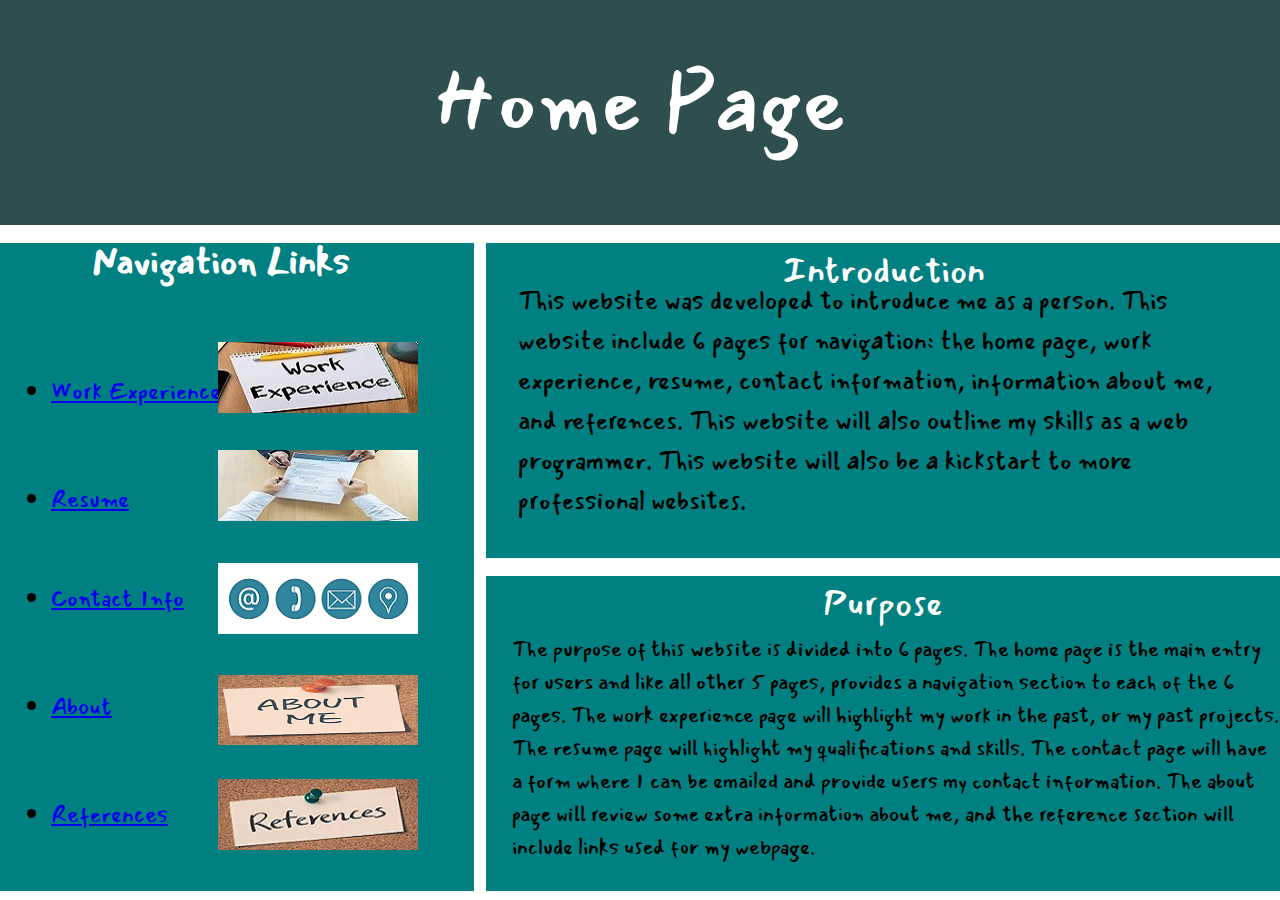
<file: index.html>
<!DOCTYPE html>
<html>
    <head>
        <title>Assignment 1 - Home Page</title>
        <link href="https://fonts.googleapis.com/css?family=Mansalva&display=swap" rel="stylesheet">
        <link rel="stylesheet" href="css/ho-ngh-99281.css">
        <meta name="viewport" content="width=device-width, initial-scale=1.0">
    </head>
    <body>
        
        <div class="head">Home Page</div>
        <h2>Navigation Links</h2>
        <ul>  
                    <div class="workExp"><li><a href="wo-ngh-99281.html">Work Experience</a></div> 
                    <div class="resume"><li><a href="res-ngh-99281.html">Resume</a></div>
                    <div class="contact"><li><a href="co-ngh-99281.html">Contact Info</a></div>
                    <div class="about"><li><a href="ab-ngh-99281.html">About</a></div>
                    <div class="reference"><li><a href="ref-ngh-99281.html">References</a>  </div>
        </ul>
        <div class="titleBox"></div>
        <div class="sideBox"></div>
        <div class="workExpImg"> <img src="img/workxpDON.jpg" alt="WorkXP img"></div>
        <div class="resumeImg"> <img src="img/resumeDON.jpg" alt="Resume img"></div>
        <div class="contactImg"> <img src="img/contactDON.png" alt="Contact img"></div>
        <div class="aboutImg"> <img src="img/aboutDON.png" alt="About img"></div>
        <div class="referenceImg"> <img src="img/referenceDON.png" alt="Reference img"></div>
        <div class="IntroBox">Introduction</div>
        <div class="PurposeBox">Purpose</div>
        <p class="IntroText">This website was developed to introduce me as a person. This website 
            include 6 pages for navigation: the home page, work experience, resume, contact information, 
            information about me, and references. This website will also outline my skills as a web 
            programmer. This website will also be a kickstart to more professional websites.
        </p>
        <p class="PurposeText">
            The purpose of this website is divided into 6 pages. The home page is the main entry for users
            and like all other 5 pages, provides a navigation section to each of the 6 pages. The work 
            experience page will highlight my work in the past, or my past projects. The resume page will
            highlight my qualifications and skills. The contact page will have a form where I can be emailed
            and provide users my contact information. The about page will review some extra information about 
            me, and the reference section will include links used for my webpage. 
        </p>
    </body>
</html>
</file>
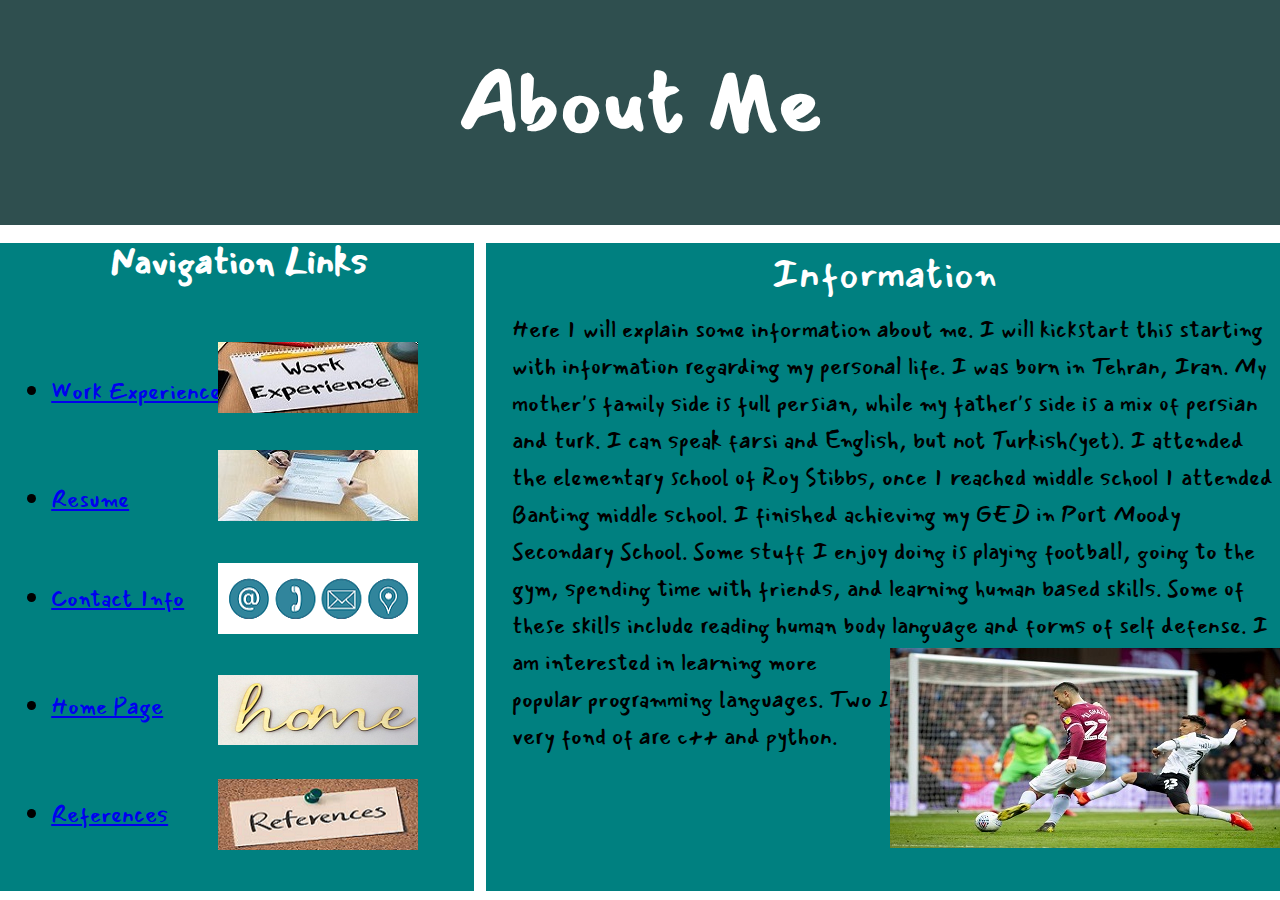
<file: ab-ngh-99281.html>
<!DOCTYPE html>
<html>
    <head>
        <title>Assignment 1 - About Page</title>
        <link href="https://fonts.googleapis.com/css?family=Mansalva&display=swap" rel="stylesheet">
        <link rel="stylesheet" href="css/ab-ngh-99281.css">
        <meta name="viewport" content="width=device-width, initial-scale=1.0">
    </head>
    <body>
            <h1>About Me</h1>
            <h2>Navigation Links</h2>
            <ul>  
                        <div class="workExp"><li><a href="wo-ngh-99281.html">Work Experience</a></div> 
                        <div class="resume"><li><a href="res-ngh-99281.html">Resume</a></div>
                        <div class="contact"><li><a href="co-ngh-99281.html">Contact Info</a></div>
                        <div class="homePage"><li><a href="ho-ngh-99281.html">Home Page</a></div>
                        <div class="reference"><li><a href="ref-ngh-99281.html">References</a>  </div>
            </ul>
            <div class="titleBox"></div>
            <div class="sideBox"></div>
            <div class="workExpImg"> <img src="img/workxpDON.jpg" alt="WorkXP img"></div>
            <div class="resumeImg"> <img src="img/resumeDON.jpg" alt="Resume img"></div>
            <div class="contactImg"> <img src="img/contactDON.png" alt="Contact img"></div>
            <div class="homePageImg"> <img src="img/homeDON.png" alt="HomePage img"></div>
            <div class="referenceImg"> <img src="img/referenceDON.png" alt="Reference img"></div>
            <div class="mainBox">Information</div>
            <p class="mainText">Here I will explain some information about me. I will kickstart this starting 
                with information regarding my personal life. I was born in Tehran, Iran. My mother's family side
                is full persian, while my father's side is a mix of persian and turk. I can speak farsi and English,
                but not Turkish(yet). I attended the elementary school of Roy Stibbs, once I reached middle school I     
                attended Banting middle school. I finished achieving my GED in Port Moody Secondary School. Some stuff
                I enjoy doing is playing football, going to the gym, spending time with friends, and learning human
                based skills. Some of these skills include reading human body language and forms of self defense. I am
                interested in learning more<br> popular programming languages. Two I am<br> very fond of are c++ and python.      
          </p>
            <div class="footballImg"><img src="img/football.jpg" alt="Football Picture"></div>
    </body>
</html>
</file>
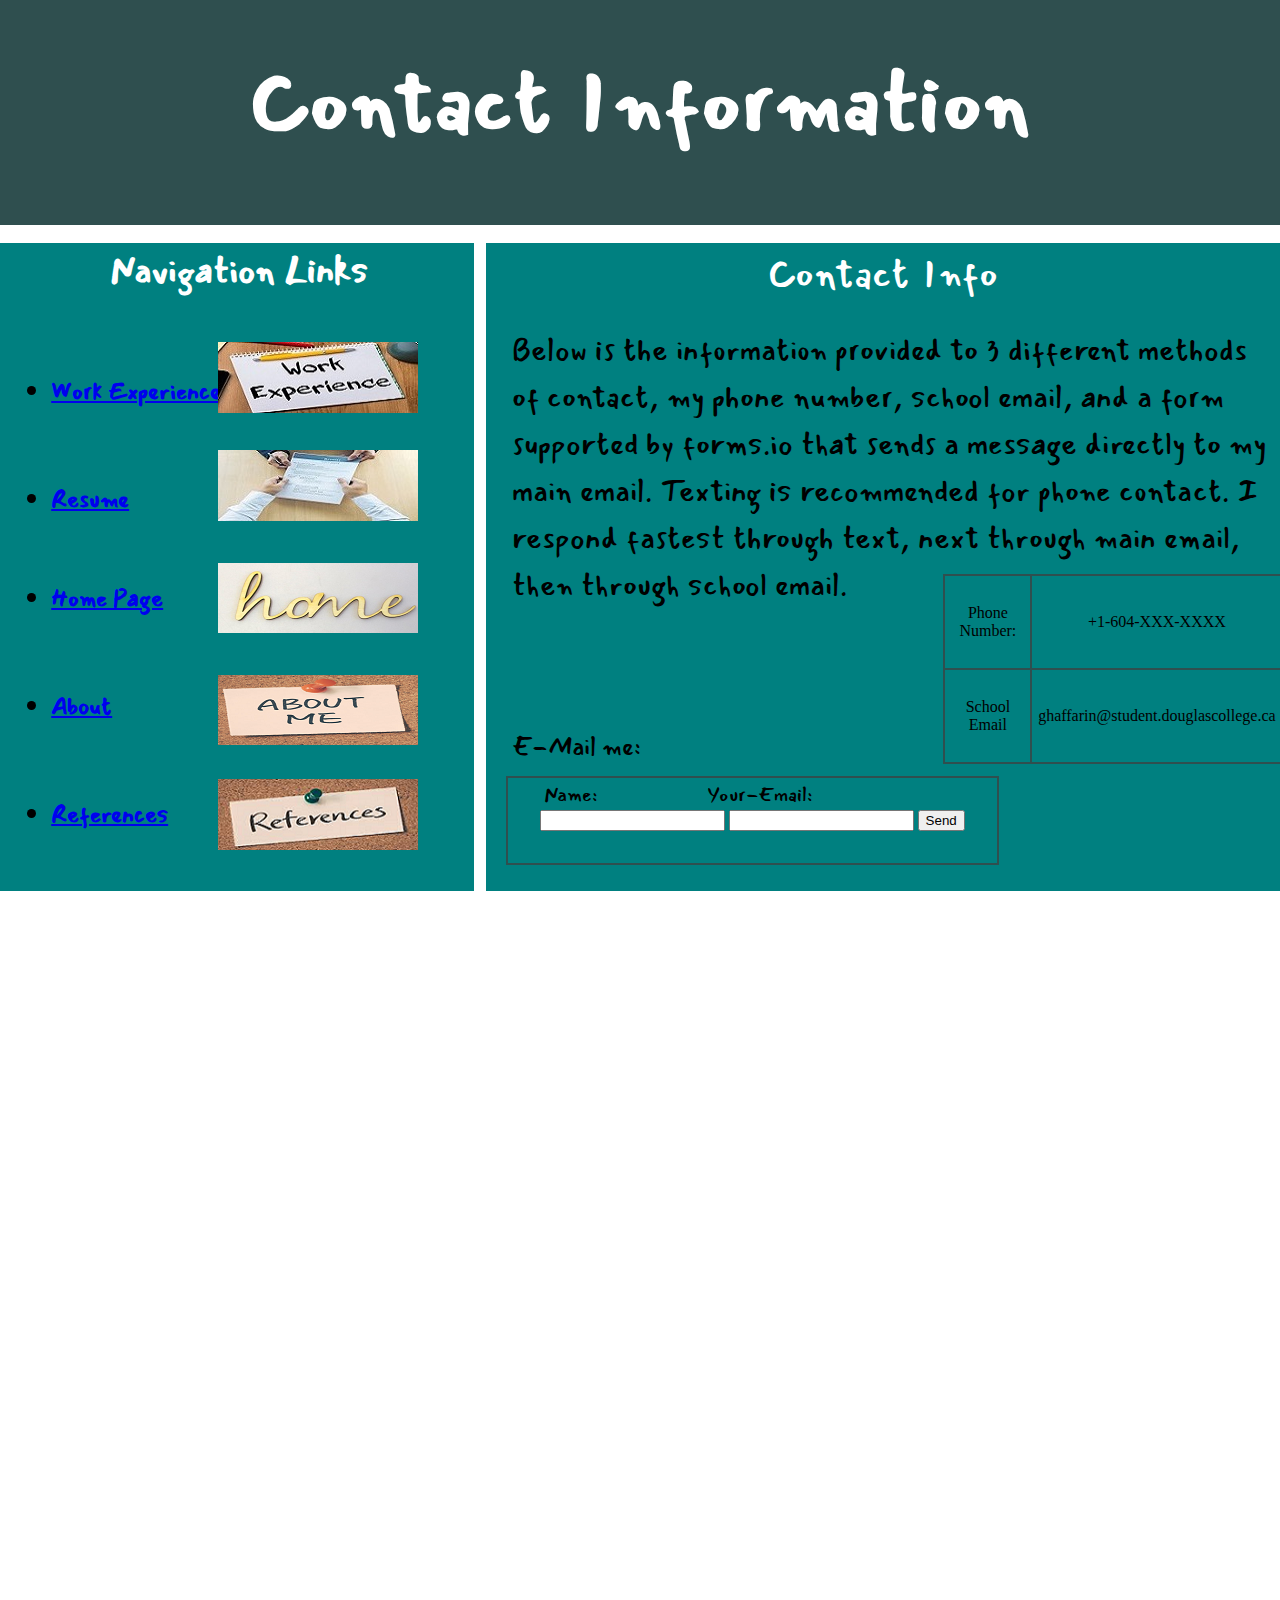
<file: co-ngh-99281.html>
<!DOCTYPE html>
<html>
    <head>
        <title>Assignment 1 - Nima Ghaffari </title>
        <link href="https://fonts.googleapis.com/css?family=Mansalva&display=swap" rel="stylesheet">
        <link rel="stylesheet" href="css/co-ngh-99281.css">
        <meta name="viewport" content="width=device-width, initial-scale=1.0">
    </head>
    <body>
        <form action="https://formspree.io/mvegqbyx" method="POST">
            <input type="text" name="name">
            <input type="email" name="_replyto">
            <input type="submit" value="Send">
          </form>
          <h1>Contact Information</h1>
        <h2>Navigation Links</h2>
        <ul>  
                    <div class="workExp"><li><a href="wo-ngh-99281.html">Work Experience</a></div> 
                    <div class="resume"><li><a href="res-ngh-99281.html">Resume</a></div>
                    <div class="homePage"><li><a href="ho-ngh-99281.html">Home Page</a></div>
                    <div class="about"><li><a href="ab-ngh-99281.html">About</a></div>
                    <div class="reference"><li><a href="ref-ngh-99281.html">References</a>  </div>
        </ul>
        <div class="titleBox"></div>
        <div class="sideBox"></div>
        <div class="workExpImg"> <img src="img/workxpDON.jpg" alt="WorkXP img"></div>
        <div class="resumeImg"> <img src="img/resumeDON.jpg" alt="Resume img"></div>
        <div class="homePageImg"> <img src="img/homeDON.png" alt="HomePage img"></div>
        <div class="aboutImg"> <img src="img/aboutDON.png" alt="About img"></div>
        <div class="referenceImg"> <img src="img/referenceDON.png" alt="Reference img"></div>
        <div class="mainBox">Contact Info</div>
        <p class="mainText"></p>
        <p class="labels">Name: Your-Email:</p>
        <p class="contactText">E-Mail me:</p>
        <p class="coInfoText">Below is the information provided to 3 different methods of contact, 
            my phone number, school email, and a form supported by forms.io that sends a message
            directly to my main email. Texting is recommended for phone contact. I respond fastest
            through text, next through main email, then through school email.</p>
        <div class="table"> 
        <table>
                <tr>
                    <td>Phone Number:</td>
                    <td>+1-604-XXX-XXXX</td>
                </tr>
                <tr>
                    <td>School Email</td>
                    <td>ghaffarin@student.douglascollege.ca</td>
                </tr>
            </table>
        </div>
    </body>
</html>
</file>
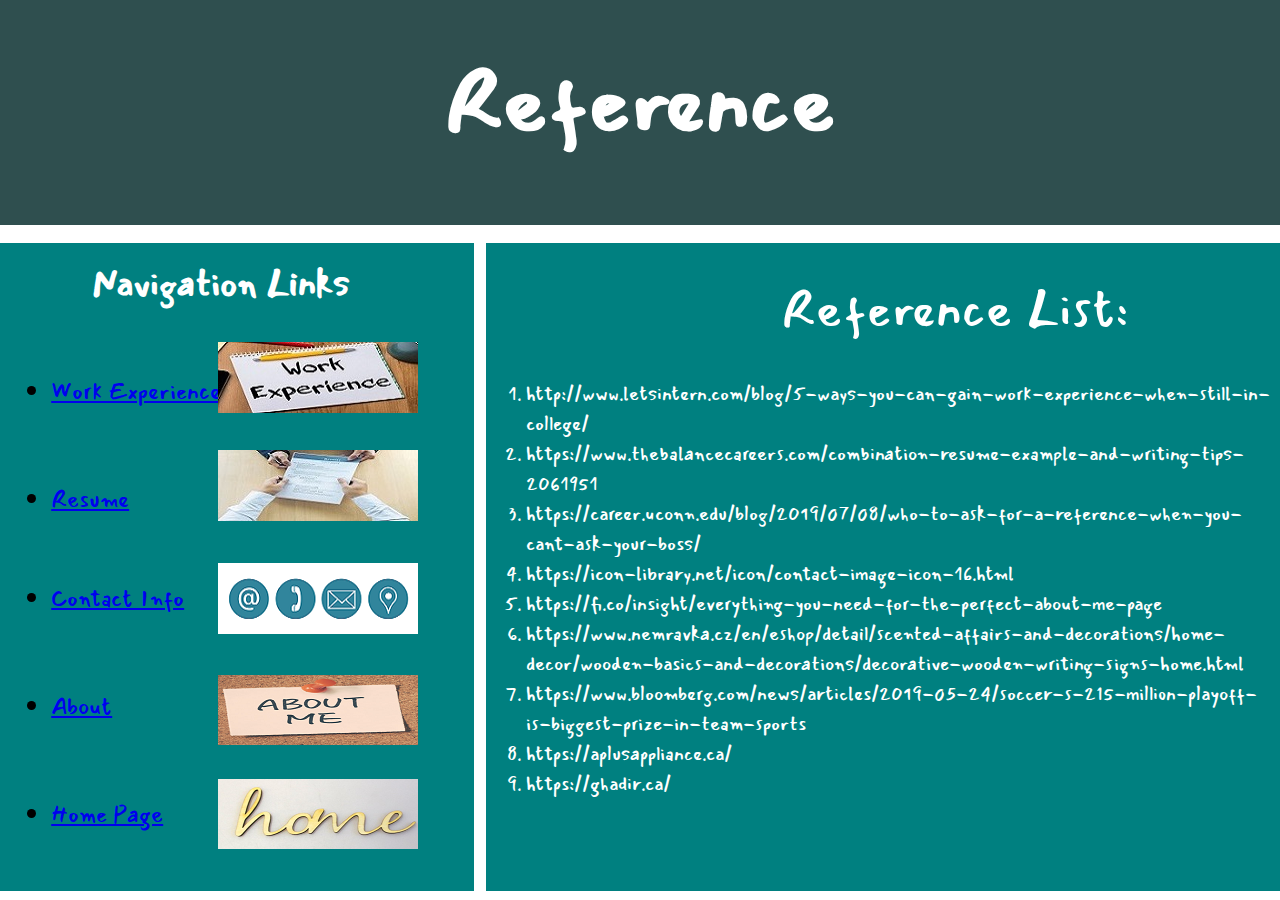
<file: ref-ngh-99281.html>
<!DOCTYPE html>
<htm>
    <head>
        <title>Assignment 1 - Reference Page</title>
        <link href="https://fonts.googleapis.com/css?family=Mansalva&display=swap" rel="stylesheet">
        <link rel="stylesheet" href="css/ref-ngh-99281.css">
        <meta name="viewport" content="width=device-width, initial-scale=1.0">
    </head>
    <body>
            <h1>Reference</h1>
            <h2>Navigation Links</h2>
            <ul>  
                        <div class="workExp"><li><a href="wo-ngh-99281.html">Work Experience</a></div> 
                        <div class="resume"><li><a href="res-ngh-99281.html">Resume</a></div>
                        <div class="contact"><li><a href="co-ngh-99281.html">Contact Info</a></div>
                        <div class="about"><li><a href="ab-ngh-99281.html">About</a></div>
                        <div class="homePage"><li><a href="ho-ngh-99281.html">Home Page</a>  </div>
            </ul>
            <div class="titleBox"></div>
            <div class="sideBox"></div>
            <div class="workExpImg"> <img src="img/workxpDON.jpg" alt="WorkXP img"></div>
            <div class="resumeImg"> <img src="img/resumeDON.jpg" alt="Resume img"></div>
            <div class="contactImg"> <img src="img/contactDON.png" alt="Contact img"></div>
            <div class="aboutImg"> <img src="img/aboutDON.png" alt="About img"></div>
            <div class="homePageImg"> <img src="img/homeDON.png" alt="HomePage img"></div>
            <div class="mainBox"></div>
            <div class="refTitle">Reference List:</div>
            <div class="refList">
                <ol>
                    <li>http://www.letsintern.com/blog/5-ways-you-can-gain-work-experience-when-still-in-college/
                    <li>https://www.thebalancecareers.com/combination-resume-example-and-writing-tips-2061951
                    <li>https://career.uconn.edu/blog/2019/07/08/who-to-ask-for-a-reference-when-you-cant-ask-your-boss/
                    <li>https://icon-library.net/icon/contact-image-icon-16.html
                    <li>https://fi.co/insight/everything-you-need-for-the-perfect-about-me-page
                    <li>https://www.nemravka.cz/en/eshop/detail/scented-affairs-and-decorations/home-decor/wooden-basics-and-decorations/decorative-wooden-writing-signs-home.html
                    <li>https://www.bloomberg.com/news/articles/2019-05-24/soccer-s-215-million-playoff-is-biggest-prize-in-team-sports
                    <li>https://aplusappliance.ca/
                    <li>https://ghadir.ca/
                </ol>
            </div>
    </body>
</htm>
</file>
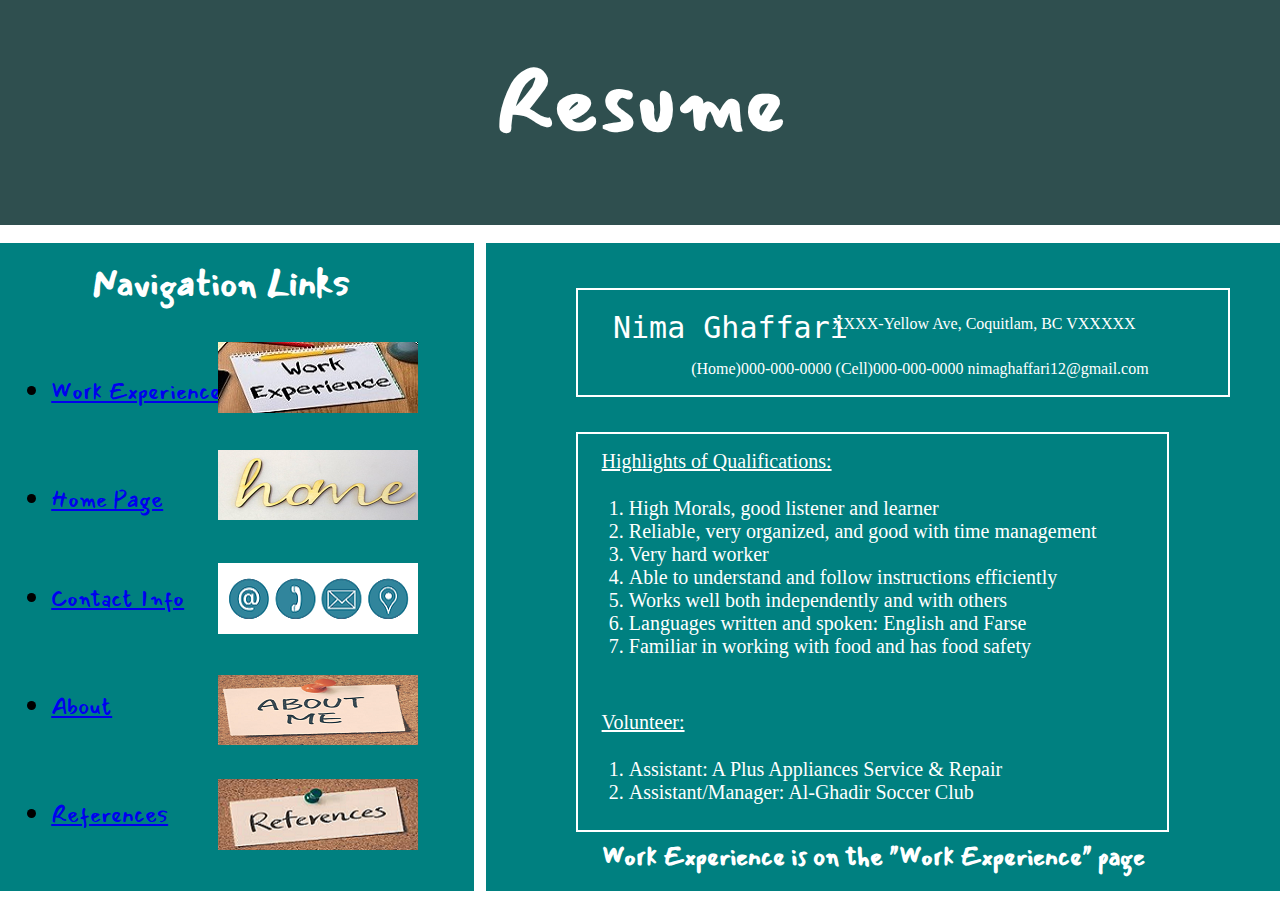
<file: res-ngh-99281.html>
<!DOCTYPE html>
<html>
    <head>
        <title>Assignment 1 - Resume Page</title>
        <link href="https://fonts.googleapis.com/css?family=Mansalva&display=swap" rel="stylesheet">
        <link rel="stylesheet" href="css/res-ngh-99281.css">
        <meta name="viewport" content="width=device-width, initial-scale=1.0">
    </head>
    <body>
        <h1>Resume</h1>
            <h2>Navigation Links</h2>
            <ul>  
                        <div class="workExp"><li><a href="wo-ngh-99281.html">Work Experience</a></div> 
                        <div class="homePage"><li><a href="ho-ngh-99281.html">Home Page</a></div>
                        <div class="contact"><li><a href="co-ngh-99281.html">Contact Info</a></div>
                        <div class="about"><li><a href="ab-ngh-99281.html">About</a></div>
                        <div class="reference"><li><a href="ref-ngh-99281.html">References</a>  </div>
            </ul>
            <div class="titleBox"></div>
            <div class="sideBox"></div>
            <div class="workExpImg"> <img src="img/workxpDON.jpg" alt="WorkXP img"></div>
            <div class="homePageImg"> <img src="img/homeDON.png" alt="HomePage img"></div>
            <div class="contactImg"> <img src="img/contactDON.png" alt="Contact img"></div>
            <div class="aboutImg"> <img src="img/aboutDON.png" alt="About img"></div>
            <div class="referenceImg"> <img src="img/referenceDON.png" alt="Reference img"></div>
            <div class="mainBox"></div>
            <div class="labelBox">Nima Ghaffari</div>
            <div class="addBox">XXXX-Yellow Ave, Coquitlam, BC VXXXXX</div>
            <div class="numBox">(Home)000-000-0000 (Cell)000-000-0000 nimaghaffari12@gmail.com</div>
            <div class="oneBox">Highlights of Qualifications:</div>
            <div class="listOne">
                <ol>
                    <li> High Morals, good listener and learner
                    <li> Reliable, very organized, and good with time management
                    <li> Very hard worker        
                    <li> Able to understand and follow instructions efficiently    
                    <li> Works well both independently and with others
                    <li> Languages written and spoken: English and Farse
                    <li> Familiar in working with food and has food safety        
                </ol>
            </div>
            <div class="twoBox">Volunteer: </div>
            <div class="volBox">
                <ol>
                    <li>Assistant: A Plus Appliances Service & Repair
                    <li>Assistant/Manager: Al-Ghadir Soccer Club
                </ol>
            </div>
            <div class="message">Work Experience is on the "Work Experience" page</div>
            <div class="box"></div>
    </body>
</html>
</file>
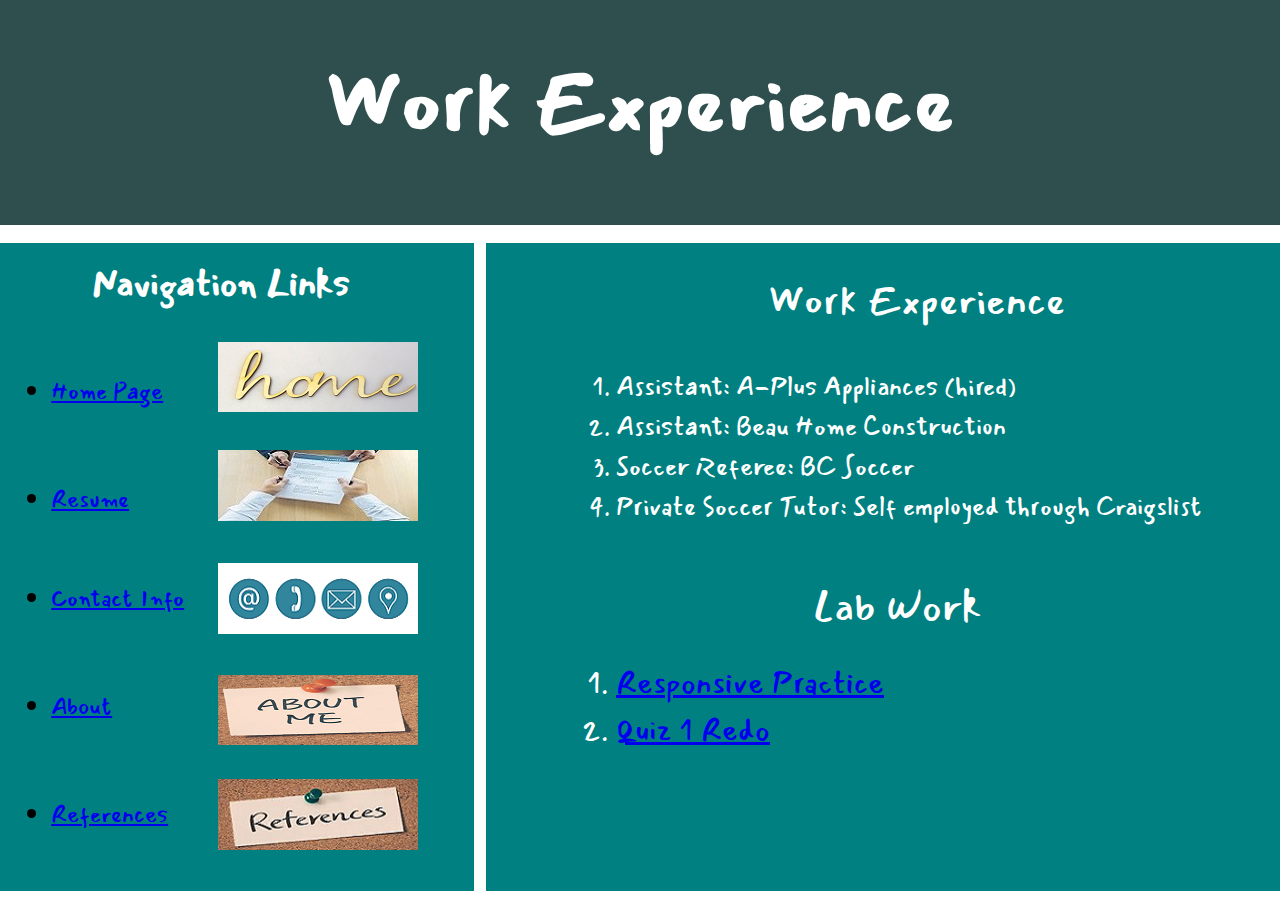
<file: wo-ngh-99281.html>
<!DOCTYPE html>
<html>
    <head>
        <title>Assignment 1- Work Page</title>
        <link href="https://fonts.googleapis.com/css?family=Mansalva&display=swap" rel="stylesheet">
        <link rel="stylesheet" href="css/wo-ngh-99281.css">
        <meta name="viewport" content="width=device-width, initial-scale=1.0">
    </head>
    <body>
            <h1>Work Experience</h1>
            <h2>Navigation Links</h2>
            <ul>  
                        <div class="homePage"><li><a href="ho-ngh-99281.html">Home Page</a></div> 
                        <div class="resume"><li><a href="res-ngh-99281.html">Resume</a></div>
                        <div class="contact"><li><a href="co-ngh-99281.html">Contact Info</a></div>
                        <div class="about"><li><a href="ab-ngh-99281.html">About</a></div>
                        <div class="reference"><li><a href="ref-ngh-99281.html">References</a>  </div>
            </ul>
            <div class="titleBox"></div>
            <div class="sideBox"></div>
            <div class="homePageImg"> <img src="img/homeDON.png" alt="HomePage img"></div>
            <div class="resumeImg"> <img src="img/resumeDON.jpg" alt="Resume img"></div>
            <div class="contactImg"> <img src="img/contactDON.png" alt="Contact img"></div>
            <div class="aboutImg"> <img src="img/aboutDON.png" alt="About img"></div>
            <div class="referenceImg"> <img src="img/referenceDON.png" alt="Reference img"></div>
            <div class="mainBox"></div>
            <div class="mainTitle">Work Experience</div>
            <div class="workList">
                <ol>
                    <li>Assistant: A-Plus Appliances (hired) 
                    <li>Assistant: Beau Home Construction 
                    <li>Soccer Referee: BC Soccer
                    <li>Private Soccer Tutor: Self employed through Craigslist            
                </ol>
            </div>
            <div class="workTitle">Lab Work</div>
            <div class="labList">
                <ol>
                    <li> <a href="responsive.html">Responsive Practice</a>
                    <li> <a href="quiz1.html">Quiz 1 Redo</a>
                </ol>
            </div>
    </body>
</html>
</file>
<file: css/ho-ngh-99281.css>
.head{
        text-align:center;
        font-size:85px;
        font-family: 'Mansalva',cursive;
        color:white;
        margin:35px;
    }
    h2{/*S=SHAREDcode*/
        position: absolute;
        text-align:right;
        left:-38px;
        top:11.5%;
        margin: 130px;
        font-size:35px;
        color:white;
        font-family: 'Mansalva', cursive;
    }
    .titleBox{/*S=SHAREDcode*/
        position: absolute;
        z-index: -1;
        height:25%;
        width:100%;
        top:0%;
        left:0%;
        background-color: darkslategrey;
    }
    .sideBox{/*S=SHAREDcode*/
        position: absolute;
        z-index: -1;
        height:72%;
        width:37%;
        background-color: teal;
        top:27%;
        left:0%;
    }
    .workExp{/*S=SHAREDcode*/
        position: absolute;
        left: 3%;
        padding:1%;
        top: 40%;
        width:28%;
        font-size:23px;
        font-family:'Mansalva' ,cursive;
    }
    .reference{/*S=SHAREDcode*/
        position: absolute;
        left:3%;
        padding:1%;
        top:87%;
        width:28%;
        font-size:23px;
        font-family:'Mansalva' ,cursive;
    }
    .resume{/*S=SHAREDcode*/
        position: absolute;
        left:3%;
        top:52%;
        padding:1%;
        width:28%;
        font-size:23px;
        font-family:'Mansalva' ,cursive;
    }
    .contact{/*S=SHAREDcode*/
        position: absolute;
        left:3%;
        padding:1%;
        top:63%;
        width:28%;
        font-size:23px;
        font-family:'Mansalva' ,cursive;
    }
    .about{/*S=SHAREDcode*/
        position: absolute;
        left:3%;
        padding:1%;
        top:75%;
        width:28%;
        font-size:23px;
        font-family:'Mansalva' ,cursive;
    }
    .referenceImg{/*S=SHAREDcode*/
        position: absolute; 
        left:17%;
        top:86.5%;
    }
    .workExpImg{/*S=SHAREDcode*/
        position: absolute;
        left:17%;
        top: 38%;
    }
    .resumeImg{/*S=SHAREDcode*/
        position: absolute;
        left:17%;
        top: 50%;
    }
    .contactImg{/*S=SHAREDcode*/
        position: absolute;
        left:17%;
        top: 62.5%;
    }
    .aboutImg{/*S=SHAREDcode*/
        position: absolute;
        left:17%;
        top: 75%;
    }
    .PurposeBox{
        position: absolute;
        color:white;
        z-index:-1;
        width:62%;
        height:35%;
        background-color:teal;
        left:38%;
        top: 64%;
        text-align: center;
        font-size:35px;
        font-family: 'Mansalva', cursive;
    }
    .IntroBox{
        color:white;
        position:absolute;
        z-index:-1;
        width:62%;
        height:35%;
        background-color:teal;
        left: 38%;
        top: 27%; 
        text-align: center;
        font-size:35px; 
        font-family: 'Mansalva', cursive;
    }
    .IntroText{
        position:absolute;
        padding:4%;
        left:36.5%;
        font-size:25px;
        font-family: 'Mansalva', cursive;
    }
    .PurposeText{
        position:absolute;
        top:68%;
        left:40%;
        font-size:21px;
        font-family:'Mansalva', cursive;
    }
</file>
<file: css/ab-ngh-99281.css>
h1{/*S=SHAREDcode_font-family: 'Mansalva', cursive;_*/
    text-align:center;
    font-size:85px;
    font-family: 'Mansalva', cursive;
    color: white;
    margin:35px;
}
h2{/*S=SHAREDcode*/
    position: absolute;
    text-align:right;
    left:-20px;
    top:11.5%;
    margin: 130px;
    font-size:35px;
    color:white;
    font-family: 'Mansalva', cursive;
}
.titleBox{/*S=SHAREDcode*/
    position: absolute;
    z-index: -1;
    height:25%;
    width:100%;
    top:0%;
    left:0%;
    background-color: darkslategrey;
}
.sideBox{/*S=SHAREDcode*/
    position: absolute;
    z-index: -1;
    height:72%;
    width:37%;
    background-color: teal;
    top:27%;
    left:0%;
}
.workExp{/*S=SHAREDcode*/
    position: absolute;
    left: 3%;
    padding:1%;
    top: 40%;
    width:28%;
    font-size:23px;
    font-family:'Mansalva' ,cursive;
}
.reference{/*S=SHAREDcode*/
    position: absolute;
    left:3%;
    padding:1%;
    top:87%;
    width:28%;
    font-size:23px;
    font-family:'Mansalva' ,cursive;
}
.resume{/*S=SHAREDcode*/
    position: absolute;
    left:3%;
    top:52%;
    padding:1%;
    width:28%;
    font-size:23px;
    font-family:'Mansalva' ,cursive;
}
.contact{/*S=SHAREDcode*/
    position: absolute;
    left:3%;
    padding:1%;
    top:63%;
    width:28%;
    font-size:23px;
    font-family:'Mansalva' ,cursive;
}
.homePage{/*S=SHAREDcode*/
    position: absolute;
    left:3%;
    padding:1%;
    top:75%;
    width:28%;
    font-size:23px;
    font-family:'Mansalva' ,cursive;
}
.referenceImg{/*S=SHAREDcode*/
    position: absolute; 
    left:17%;
    top:86.5%;
}
.workExpImg{/*S=SHAREDcode*/
    position: absolute;
    left:17%;
    top: 38%;
}
.resumeImg{/*S=SHAREDcode*/
    position: absolute;
    left:17%;
    top: 50%;
}
.contactImg{/*S=SHAREDcode*/
    position: absolute;
    left:17%;
    top: 62.5%;
}
.homePageImg{/*S=SHAREDcode*/
    position: absolute;
    left:17%;
    top: 75%;
}
.mainBox{
    position:absolute;
    width: 62%;
    height:72%;
    background-color:teal;
    left:38%;
    top: 27%;  
    text-align:center;
    font-family: 'Mansalva', cursive;
    font-size:40px;
    color:white;
}
.mainText{
    position: absolute;
    font-size:23px;
    font-family: 'Mansalva', cursive;
    color:black;
    left:40%;
    top:32%;
}
.footballImg{
position:absolute;
width:400px;
height:200px;
background-color:red;
left:69.5%;
top:72%;
}
</file>
<file: css/co-ngh-99281.css>
h1{/*S=SHAREDcode_font-family: 'Mansalva', cursive;_*/
    text-align:center;
    font-size:85px;
    font-family: 'Mansalva', cursive;
    color: white;
    margin:35px;
}
h2{/*S=SHAREDcode*/
    position: absolute;
    text-align:right;
    left:-20px;
    top:12.5%;
    margin: 130px;
    font-size:35px;
    color:white;
    font-family: 'Mansalva', cursive;
}
.titleBox{/*S=SHAREDcode*/
    position: absolute;
    z-index: -1;
    height:25%;
    width:100%;
    top:0%;
    left:0%;
    background-color: darkslategrey;
}
.sideBox{/*S=SHAREDcode*/
    position: absolute;
    z-index: -1;
    height:72%;
    width:37%;
    background-color: teal;
    top:27%;
    left:0%;
}
.workExp{/*S=SHAREDcode*/
    position: absolute;
    left: 3%;
    padding:1%;
    top: 40%;
    width:28%;
    font-size:23px;
    font-family: 'Mansalva',cursive;
    font-weight: bold;
}
.reference{/*S=SHAREDcode*/
    position: absolute;
    left:3%;
    padding:1%;
    top:87%;
    width:28%;
    font-size:23px;
    font-family: 'Mansalva',cursive;
    font-weight: bold;
}
.resume{/*S=SHAREDcode*/
    position: absolute;
    left:3%;
    top:52%;
    padding:1%;
    width:28%;
    font-size:23px;
    font-family: 'Mansalva',cursive;
    font-weight: bold;
}
.homePage{/*S=SHAREDcode*/
    position: absolute;
    left:3%;
    padding:1%;
    top:63%;
    width:28%;
    font-size:23px;
    font-family: 'Mansalva',cursive;
    font-weight: bold;
}
.about{/*S=SHAREDcode*/
    position: absolute;
    left:3%;
    padding:1%;
    top:75%;
    width:28%;
    font-size:23px;
    font-family: 'Mansalva',cursive;
    font-weight: bold;
}
.referenceImg{/*S=SHAREDcode*/
    position: absolute; 
    left:17%;
    top:86.5%;
}
.workExpImg{/*S=SHAREDcode*/
    position: absolute;
    left:17%;
    top: 38%;
}
.resumeImg{/*S=SHAREDcode*/
    position: absolute;
    left:17%;
    top: 50%;
}
.homePageImg{/*S=SHAREDcode*/
    position: absolute;
    left:17%;
    top: 62.5%;
}
.aboutImg{/*S=SHAREDcode*/
    position: absolute;
    left:17%;
    top: 75%;
}
form{
    position: absolute;
    z-index: 1;
    border: 2px solid darkslategrey;
    padding:2.5%;
    left:39.5%;
    top:86.2%;
}
.mainBox{
    position:absolute;
    z-index:-1;
    width: 62%;
    height:72%;
    background-color:teal;
    left:38%;
    top: 27%;  
    text-align:center;
    font-family: 'Mansalva', cursive;
    font-size:40px;
    color:white;
}
.mainText{
    position: absolute;
    font-size:23px;
    font-family: 'Mansalva', cursive;
    color:black;
    left:40%;
    top:32%;
}
.contactMe{
    position: absolute;
    font-size:27px;
    font-family: 'Mansalva',cursive;
    left:73%;
    top:70%;
    font-weight: bold;
}
.labels{
    position: absolute;
    font-family: 'Mansalva',cursive;
    left:42.5%;
    top:84.3%;
    font-size:20px;
    word-spacing:105px;
}
.contactText{
    position: absolute;
    font-size:25px;
    font-family: 'Mansalva' ,cursive;
    left:40%;
    top:78%;
}
.table{
border-collapse: collapse;
}
table,tr,td{
    border: 2px solid darkslategrey;
    border-collapse: collapse;
    width:340px;
    height:90px;
    margin:74%;
    margin-top:32%;
    text-align:center;
}
.coInfoText{
    position: absolute;
    font-family:'Mansalva' ,cursive;
    left:40%;
    top:33%;
    font-size:30px;
}
</file>
<file: css/ref-ngh-99281.css>
h1{/*S=SHAREDcode_font-family: 'Mansalva', cursive;_*/
    text-align:center;
    font-size:85px;
    font-family:'Mansalva' ,cursive;
    color: white;
    margin:35px;
}
h2{/*S=SHAREDcode*/
    position: absolute;
    text-align:right;
    left:-38px;
    top:14%;
    margin: 130px;
    font-size:35px;
    color:white;
    font-family:'Mansalva' ,cursive;
}
.titleBox{/*S=SHAREDcode*/
    position: absolute;
    z-index: -1;
    height:25%;
    width:100%;
    top:0%;
    left:0%;
    background-color: darkslategrey;
}
.sideBox{/*S=SHAREDcode*/
    position: absolute;
    z-index: -1;
    height:72%;
    width:37%;
    background-color: teal;
    top:27%;
    left:0%;
}
.workExp{/*S=SHAREDcode*/
    position: absolute;
    left: 3%;
    padding:1%;
    top: 40%;
    width:28%;
    font-size:23px;
    font-family:'Mansalva' ,cursive;
}
.homePage{/*S=SHAREDcode*/
    position: absolute;
    left:3%;
    padding:1%;
    top:87%;
    width:28%;
    font-size:23px;
    font-family:'Mansalva' ,cursive;
}
.resume{/*S=SHAREDcode*/
    position: absolute;
    left:3%;
    top:52%;
    padding:1%;
    width:28%;
    font-size:23px;
    font-family:'Mansalva' ,cursive;
}
.contact{/*S=SHAREDcode*/
    position: absolute;
    left:3%;
    padding:1%;
    top:63%;
    width:28%;
    font-size:23px;
    font-family:'Mansalva' ,cursive;
}
.about{/*S=SHAREDcode*/
    position: absolute;
    left:3%;
    padding:1%;
    top:75%;
    width:28%;
    font-size:23px;
    font-family:'Mansalva' ,cursive;
}
.homePageImg{/*S=SHAREDcode*/
    position: absolute; 
    left:17%;
    top:86.5%;
}
.workExpImg{/*S=SHAREDcode*/
    position: absolute;
    left:17%;
    top: 38%;
}
.resumeImg{/*S=SHAREDcode*/
    position: absolute;
    left:17%;
    top: 50%;
}
.contactImg{/*S=SHAREDcode*/
    position: absolute;
    left:17%;
    top: 62.5%;
}
.aboutImg{/*S=SHAREDcode*/
    position: absolute;
    left:17%;
    top: 75%;
}
.mainBox{
    position:absolute;
    width: 62%;
    height:72%;
    background-color:teal;
    left:38%;
    top: 27%;  
    text-align:center;
    font-family: 'Mansalva', cursive;
    font-size:40px;
    color:white;
}
.refTitle{
    position: absolute;
    color:white;
    font-family: 'Mansalva',cursive;
    left:61%;
    top:30%;
    font-size:50px;
}
.refList{
    position: absolute;
    color:white;
    font-family:'Mansalva',cursive;
    left:38%;
    top:40%;
    font-size:19px;
}
</file>
<file: css/res-ngh-99281.css>
h1{/*S=SHAREDcode_font-family: 'Mansalva', cursive;_*/
    text-align:center;
    font-size:85px;
    font-family:'Mansalva' ,cursive;
    color: white;
    margin:35px;
}
h2{/*S=SHAREDcode*/
    position: absolute;
    text-align:right;
    left:-38px;
    top:14%;
    margin: 130px;
    font-size:35px;
    color:white;
    font-family:'Mansalva' ,cursive;
}
.titleBox{/*S=SHAREDcode*/
    position: absolute;
    z-index: -1;
    height:25%;
    width:100%;
    top:0%;
    left:0%;
    background-color: darkslategrey;
}
.sideBox{/*S=SHAREDcode*/
    position: absolute;
    z-index: -1;
    height:72%;
    width:37%;
    background-color: teal;
    top:27%;
    left:0%;
}
.workExp{/*S=SHAREDcode*/
    position: absolute;
    left: 3%;
    padding:1%;
    top: 40%;
    width:28%;
    font-size:23px;
    font-family:'Mansalva' ,cursive;
}
.reference{/*S=SHAREDcode*/
    position: absolute;
    left:3%;
    padding:1%;
    top:87%;
    width:28%;
    font-size:23px;
    font-family:'Mansalva' ,cursive;
}
.homePage{/*S=SHAREDcode*/
    position: absolute;
    left:3%;
    top:52%;
    padding:1%;
    width:28%;
    font-size:23px;
    font-family:'Mansalva' ,cursive;
}
.contact{/*S=SHAREDcode*/
    position: absolute;
    left:3%;
    padding:1%;
    top:63%;
    width:28%;
    font-size:23px;
    font-family:'Mansalva' ,cursive;
}
.about{/*S=SHAREDcode*/
    position: absolute;
    left:3%;
    padding:1%;
    top:75%;
    width:28%;
    font-size:23px;
    font-family:'Mansalva' ,cursive;
}
.referenceImg{/*S=SHAREDcode*/
    position: absolute; 
    left:17%;
    top:86.5%;
}
.workExpImg{/*S=SHAREDcode*/
    position: absolute;
    left:17%;
    top: 38%;
}
.homePageImg{/*S=SHAREDcode*/
    position: absolute;
    left:17%;
    top: 50%;
}
.contactImg{/*S=SHAREDcode*/
    position: absolute;
    left:17%;
    top: 62.5%;
}
.aboutImg{/*S=SHAREDcode*/
    position: absolute;
    left:17%;
    top: 75%;
}
.mainBox{
    position:absolute;
    z-index:-1;
    width: 62%;
    height:72%;
    background-color:teal;
    left:38%;
    top: 27%;  
    text-align:center;
    font-family: 'Mansalva', cursive;
    font-size:40px;
    color:white;
}
.labelBox{
    position: absolute;
    border: 2px solid white;
    padding-left:35px;
    padding-top:20px;
    padding-right: 380px;
    padding-bottom:50px; 
    font-size:30px;
    font-family:monospace;
    color:white;
    left:45%;
    top:32%;
}
.addBox{
    position: absolute;
    color:white;
    left:65%;
    top:35%;
}
.numBox{
    position: absolute;
    color:white;
    left:54%;
    top:40%;
}
.oneBox{
    position: absolute;
    color:white;
    left:47%;
    top:50%;
    font-size: 20px;
    text-decoration: underline;
}
.listOne{
    position: absolute;
    color:white;
    font-size:20px;
    left:46%;
    top: 53%;
}
.volBox{
    position: absolute;
    color:white;
    font-size:20px;
    left:46%;
    top:82%;
}
.twoBox{
    position: absolute;
    color:white;
    left:47%;
    top:79%;
    font-size:20px;
    text-decoration: underline;
}
.message{
    position: absolute;
    color:white;
    left:47%;
    top:93%;
    font-size:25px;
    font-family: 'Mansalva' ,cursive;
    font-weight: bold;
}
.box{
    position: absolute;
    border:2px solid white;
    width:46%;
    height:44%;
    left:45%;
    top:48%;
}
</file>
<file: css/wo-ngh-99281.css>
h1{/*S=SHAREDcode_font-family: 'Mansalva', cursive;_*/
    text-align:center;
    font-size:85px;
    font-family:'Mansalva' ,cursive;
    color: white;
    margin:35px;
}
h2{/*S=SHAREDcode*/
    position: absolute;
    text-align:right;
    left:-38px;
    top:14%;
    margin: 130px;
    font-size:35px;
    color:white;
    font-family:'Mansalva' ,cursive;
}
.titleBox{/*S=SHAREDcode*/
    position: absolute;
    z-index: -1;
    height:25%;
    width:100%;
    top:0%;
    left:0%;
    background-color: darkslategrey;
}
.sideBox{/*S=SHAREDcode*/
    position: absolute;
    z-index: -1;
    height:72%;
    width:37%;
    background-color: teal;
    top:27%;
    left:0%;
}
.homePage{/*S=SHAREDcode*/
    position: absolute;
    left: 3%;
    padding:1%;
    top: 40%;
    width:28%;
    font-size:23px;
    font-family:'Mansalva' ,cursive;
}
.reference{/*S=SHAREDcode*/
    position: absolute;
    left:3%;
    padding:1%;
    top:87%;
    width:28%;
    font-size:23px;
    font-family:'Mansalva' ,cursive;
}
.resume{/*S=SHAREDcode*/
    position: absolute;
    left:3%;
    top:52%;
    padding:1%;
    width:28%;
    font-size:23px;
    font-family:'Mansalva' ,cursive;
}
.contact{/*S=SHAREDcode*/
    position: absolute;
    left:3%;
    padding:1%;
    top:63%;
    width:28%;
    font-size:23px;
    font-family:'Mansalva' ,cursive;
}
.about{/*S=SHAREDcode*/
    position: absolute;
    left:3%;
    padding:1%;
    top:75%;
    width:28%;
    font-size:23px;
    font-family:'Mansalva' ,cursive;
}
.referenceImg{/*S=SHAREDcode*/
    position: absolute; 
    left:17%;
    top:86.5%;
}
.homePageImg{/*S=SHAREDcode*/
    position: absolute;
    left:17%;
    top: 38%;
}
.resumeImg{/*S=SHAREDcode*/
    position: absolute;
    left:17%;
    top: 50%;
}
.contactImg{/*S=SHAREDcode*/
    position: absolute;
    left:17%;
    top: 62.5%;
}
.aboutImg{/*S=SHAREDcode*/
    position: absolute;
    left:17%;
    top: 75%;
}
.mainBox{
    position:absolute;
    z-index:-1;
    width: 62%;
    height:72%;
    background-color:teal;
    left:38%;
    top: 27%;  
    text-align:center;
    font-family: 'Mansalva', cursive;
    font-size:40px;
    color:white;
}
.mainTitle{
    position: absolute;
    font-size:40px;
    font-family: 'Mansalva',cursive;
    left:60%;
    top:30%;
    color:white;
}
.workList{
    position: absolute;
    color:white;
    font-size:25px;
    left:45%;
    top:38%;
    font-family: 'Mansalva',cursive;
}
.workTitle{
    
    position: absolute;
    color:white;
    font-size:40px;
    left:63.5%;
    top:64%;
    font-family: 'Mansalva',cursive;
}
.labList{
    position: absolute;
    color:white;
    font-size:30px;
    left:45%;
    top:70%;
    font-family:'Mansalva',cursive;
}
</file>
